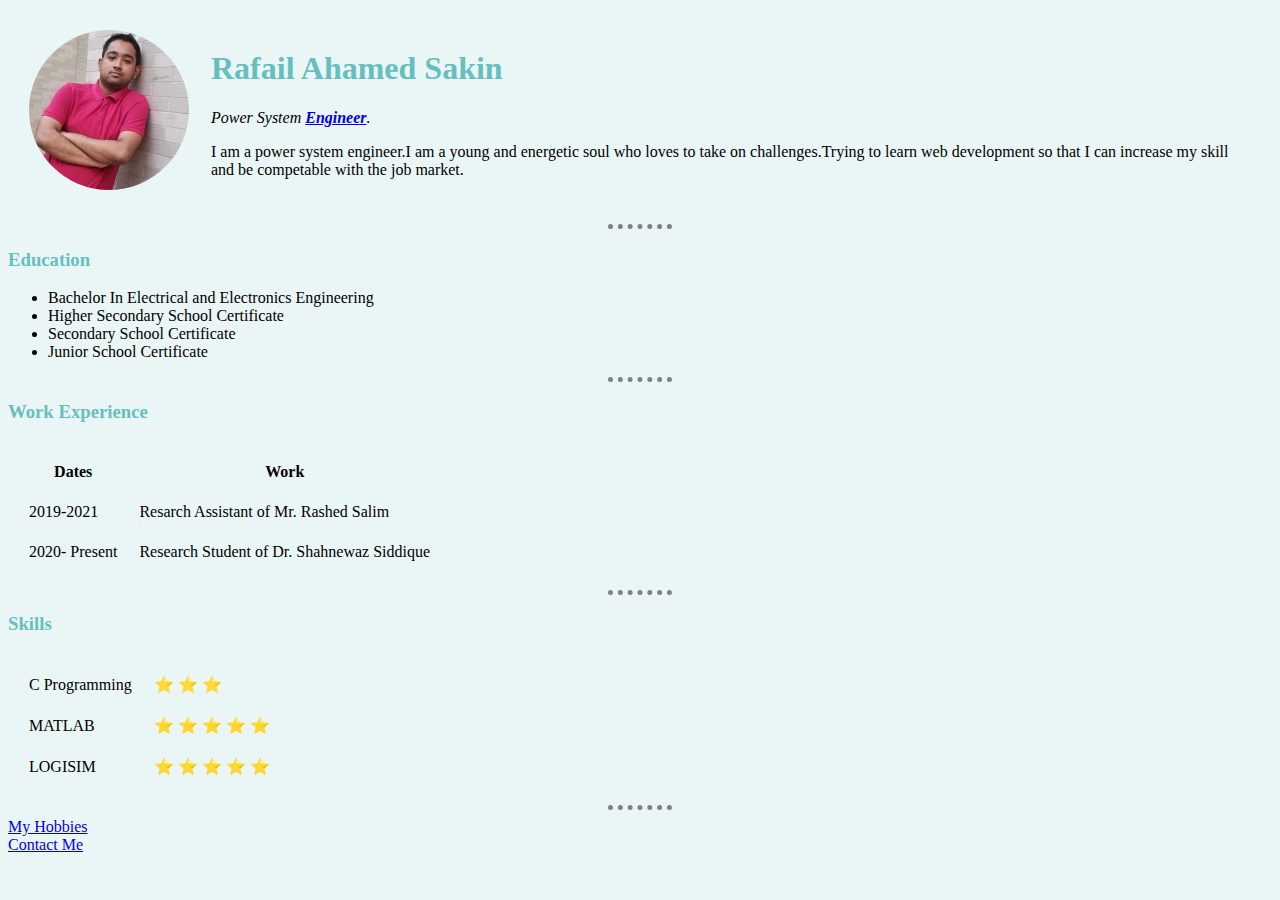
<file: index.html>
<!DOCTYPE html>
<html lang="en" dir="ltr">



<head>
  <meta charset="utf-8">
  <title>Sakin's Personal Site</title>
<link rel="stylesheet" href="css/styles.css">

</head>

<body>
  <table cellspacing="20">
    <tr>
      <td><img src="circle-cropped.png" alt="Rafail Ahamed Sakin Profile Picture"></td>
      <td><h1>Rafail Ahamed Sakin </h1>
      <p><em>Power System <strong><a href="https://en.wikipedia.org/wiki/Engineer">Engineer</a></strong>.</em></p>
      <p>I am a power system engineer.I am a young and energetic soul who loves to take on challenges.Trying to learn web development so that I can increase my skill and be competable with the job market.</p>
    </td>
    </tr>
  </table>

  <hr size="3">
  <h3>Education</h3>
  <ul>
    <li>Bachelor In Electrical and Electronics Engineering</li>
    <li>Higher Secondary School Certificate</li>
    <li>Secondary School Certificate</li>
    <li>Junior School Certificate</li>
  </ul>
  <hr>
  <h3>Work Experience</h3>
   <table cellspacing="20">
     <thead>
       <tr>
         <th>Dates</th>
         <th>Work</th>
       </tr>
     </thead>
     <tbody>
       <tr>
         <td>2019-2021</td>
         <td>Resarch Assistant of Mr. Rashed Salim</td>
       </tr>
       <tr>
         <td>2020- Present </td>
         <td>Research Student of Dr. Shahnewaz Siddique</td>
       </tr>
     </tbody>
   </table>
   <hr>
   <h3>Skills</h3>
   <table cellspacing="20">
         <tr>
           <td>C Programming</td>
           <td> ⭐ ⭐ ⭐ </td>
         </tr>
         <tr>
           <td>MATLAB</td>
           <td> ⭐ ⭐ ⭐ ⭐ ⭐</td>
         </tr>
         <tr>
           <td>LOGISIM</td>
           <td> ⭐ ⭐ ⭐ ⭐ ⭐</td>
         </tr>
       </table>

  <hr>
<a href="hobbies.html">My Hobbies</a>
<br>
<a href="contact.html">Contact Me</a>

</body>

</html>
</file>
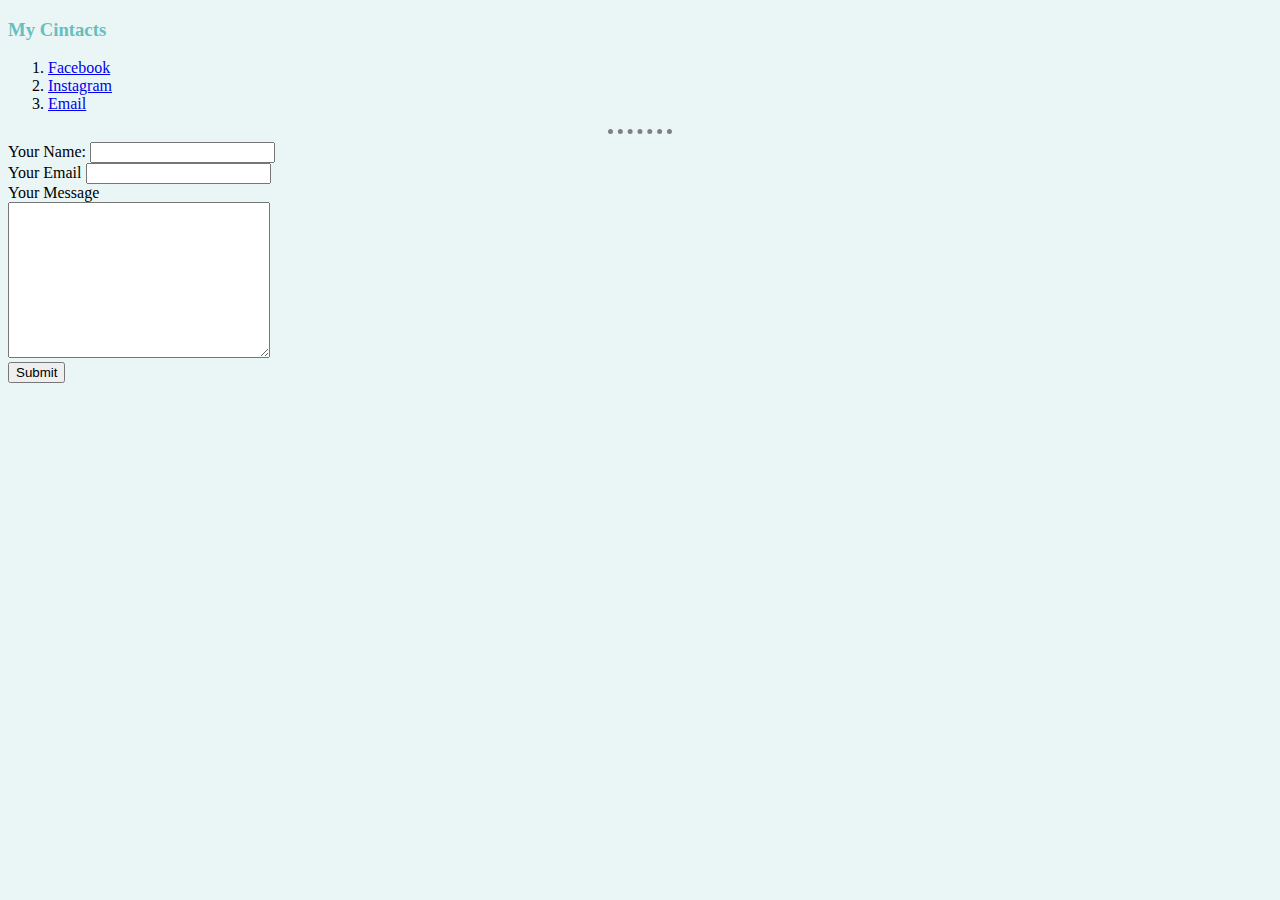
<file: contact.html>
<!DOCTYPE html>
<html lang="en" dir="ltr">
  <head>
    <meta charset="utf-8">
    <title>Contact Me</title>
    <link rel="stylesheet" href="css/styles.css">
  </head>
  <body>
    <h3>My Cintacts</h3>
      <ol>
        <li><a href="https://www.facebook.com/shakin.ahamed.946">Facebook</a></li>
        <li><a href="https://www.instagram.com/sakinahamed50/">Instagram</a></li>
        <li><a href="sakinahamed50@gmail.com">Email</a></li>
      </ol>
        <hr>
      <form action="mailto:rafail.sakin@northsouth.edu" method="post"enctype="text/plain">
        <label>Your Name: </label>
        <input type="text" name="YourName" value="">
        <br>
        <label>Your Email</label>
      <input type="Email" name="YourEmail" value=""> <br>
      <label>Your Message</label><br>
      <textarea name="YourMessage" rows="10" cols="30"></textarea><br>
        <input type="Submit" name="">


      </form>

  </body>
</html>
</file>
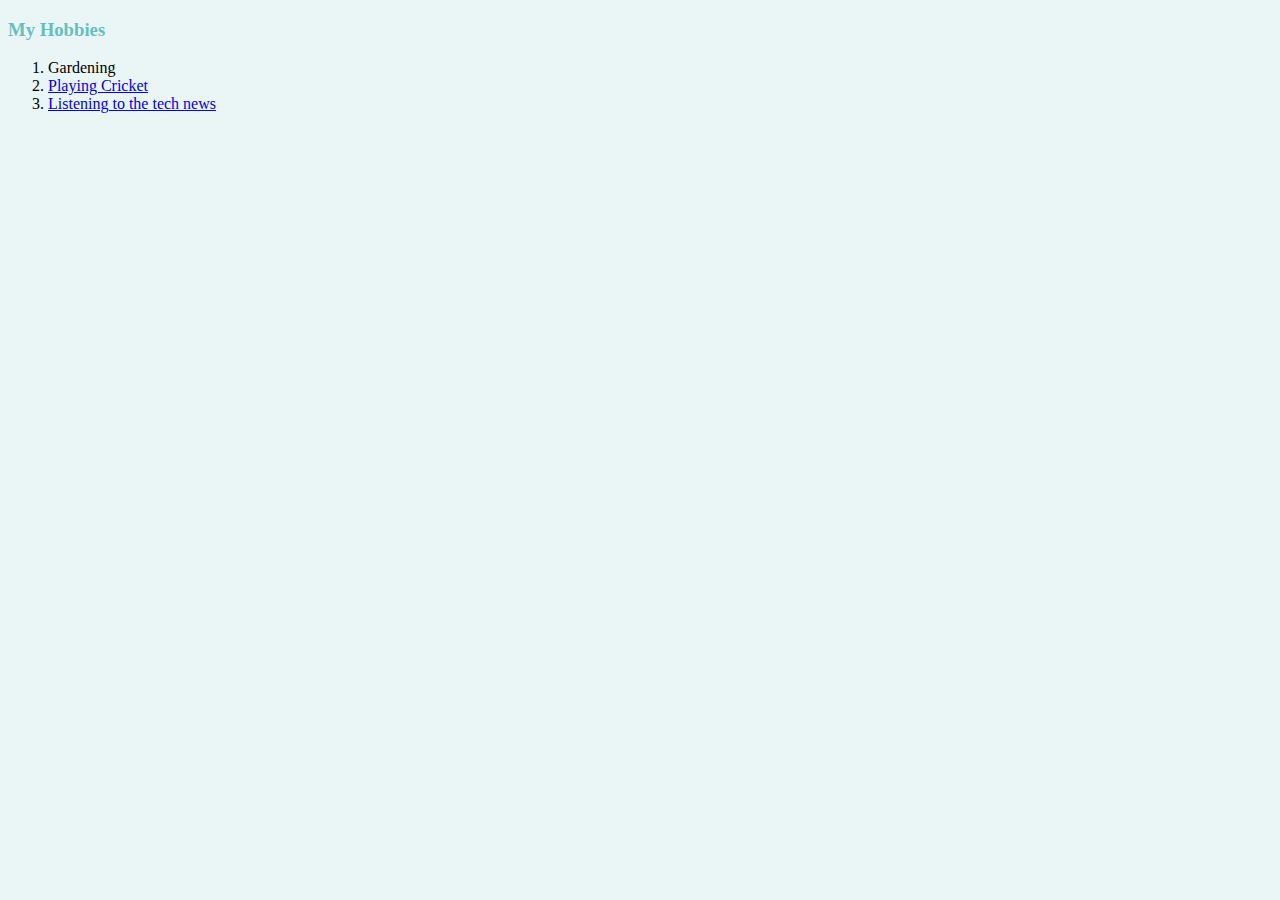
<file: hobbies.html>
<!DOCTYPE html>
<html lang="en" dir="ltr">
  <head>
    <meta charset="utf-8">
    <title>My Hobbies</title>
    <link rel="stylesheet" href="css/styles.css">
  </head>
  <body>
  <h3>My Hobbies</h3>
    <ol>
      <li>Gardening</li>
      <li><a href="https://www.icc-cricket.com/">Playing Cricket</a></li>
      <li><a href="https://techcrunch.com/?guccounter=1">Listening to the tech news</a></li>
    </ol>

  </body>
</html>
</file>
<file: css/styles.css>
body {
background-color:#EAF6F6;

}
h1{
color: #66BFBF;
}
h3{
  color: #66BFBF; 
}
hr{

  border-style: none;
border-top-style: dotted;
  border-color: grey;
  border-width: 5px;
  width : 5%;

}
</file>
